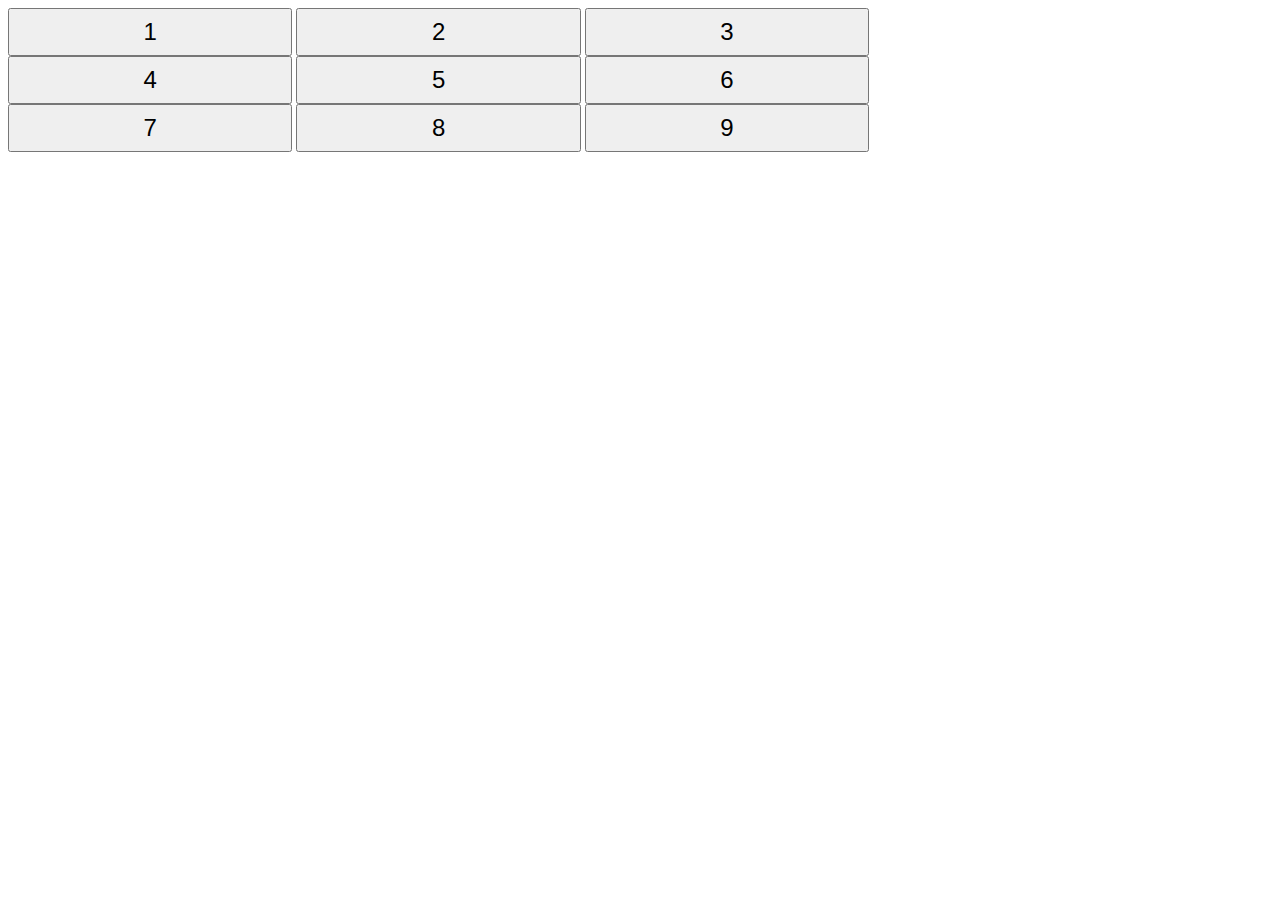
<file: Day 8 - Buttons Container/index.html>
<!-- Enter your HTML code here -->
<!DOCTYPE html>
<html>

<head>
    <meta charset="utf-8">
    <title>Button</title>
    <link rel="stylesheet" href="css/buttonsGrid.css" type="text/css">
</head>

<body>
    <div id="btns">
        <button id="btn1" type="button">1</button>
        <button id="btn2" type="button">2</button>
        <button id="btn3" type="button">3</button>
        <button id="btn4" type="button">4</button>
        <button id="btn5" type="button">5</button>
        <button id="btn6" type="button">6</button>
        <button id="btn7" type="button">7</button>
        <button id="btn8" type="button">8</button>
        <button id="btn9" type="button">9</button>
    </div>
    <script src="js/buttonsGrid.js" type="text/javascript"></script>
</body>

</html>
</file>
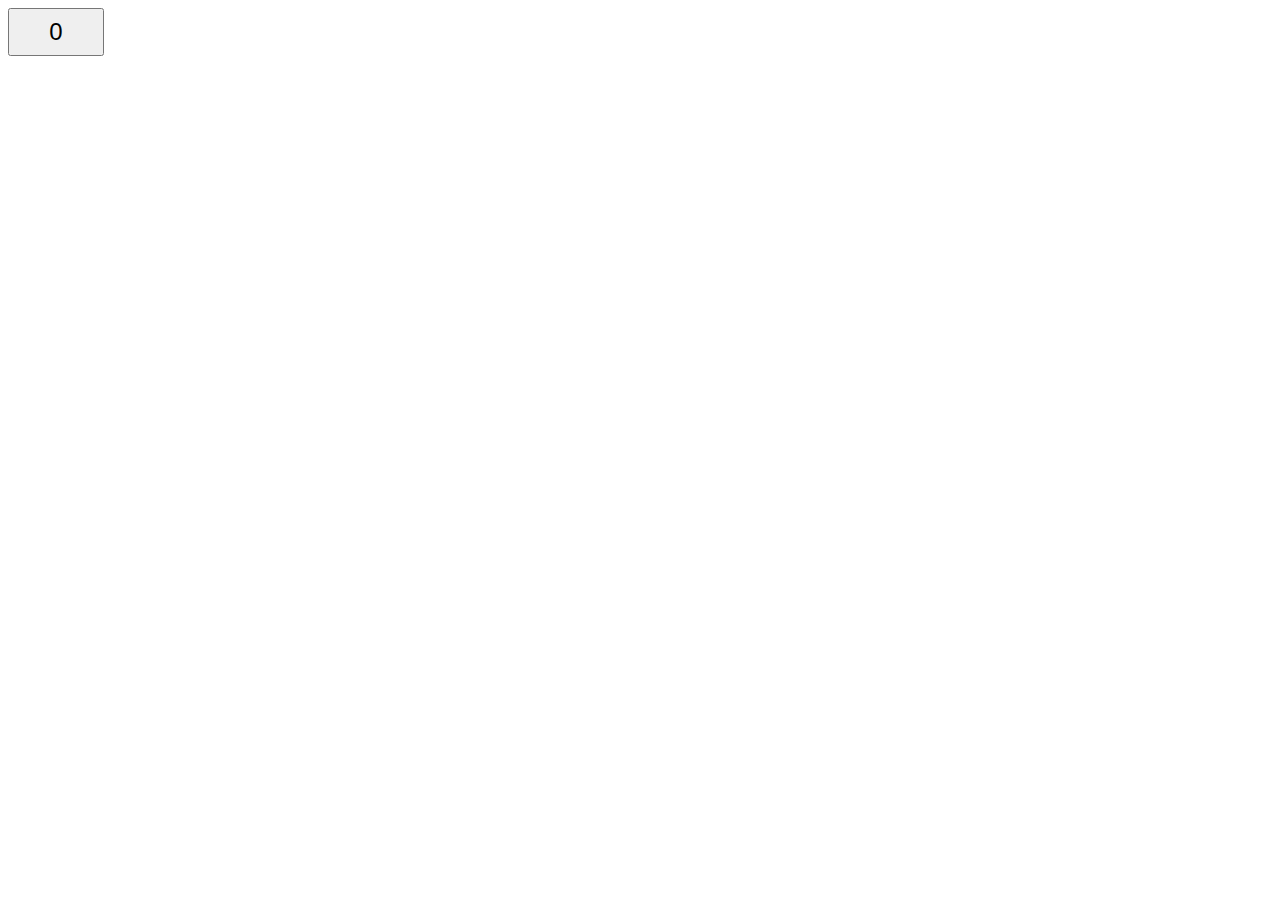
<file: Day 8 - Create a Button/index.html>
<!-- Enter your HTML code here -->
<!DOCTYPE html>
<html>
    <head>
        <meta charset="utf-8">
        <title>Button</title>
        <link rel="stylesheet" href="css/button.css" type="text/css">
    </head>
    <body>
        <button id="btn" type="button">0</button>
        <script src="js/button.js" type="text/javascript"></script>
    </body>
</html>
</file>
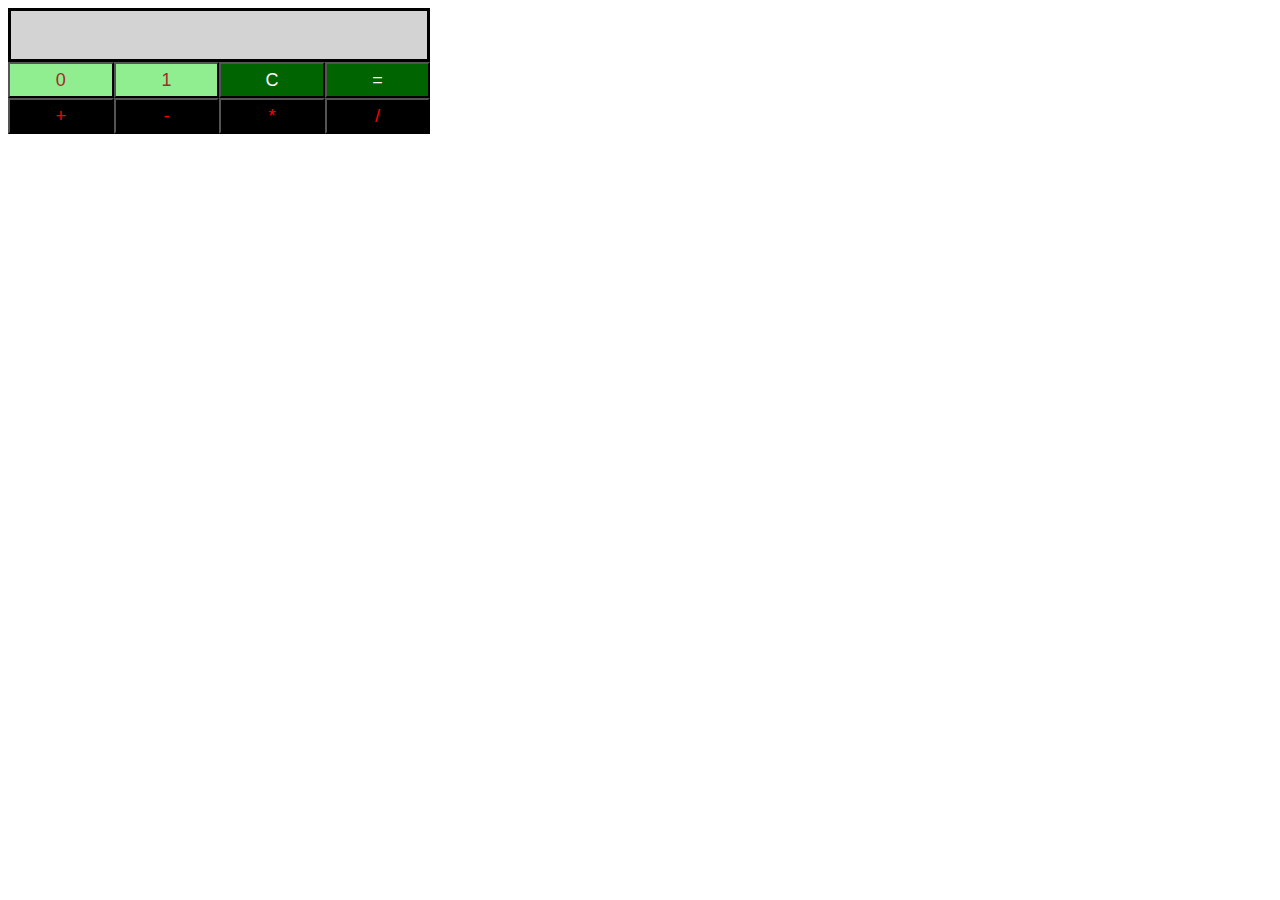
<file: Day 9 - Binary Calculator/index.html>
<!-- Enter your HTML code here -->
<!DOCTYPE html>
<html>

<head>
    <meta charset="utf-8">
    <title>Binary Calculator</title>
    <link rel="stylesheet" href="css/binaryCalculator.css" type="text/css">
</head>

<body>
    <div id="res"></div>
    <div id="btns" class='buttonContainer'>
        <button id="btn0" type="button" class='buttonClass'>0</button>
        <button id="btn1" type="button" class='buttonClass'>1</button>
        <button id="btnClr" type="button" class='buttonClass'>C</button>
        <button id="btnEql" type="button" class='buttonClass'>=</button>
        <button id="btnSum" type="button" class='buttonClass'>+</button>
        <button id="btnSub" type="button" class='buttonClass'>-</button>
        <button id="btnMul" type="button" class='buttonClass'>*</button>
        <button id="btnDiv" type="button" class='buttonClass'>/</button>
    </div>
    <script src="js/binaryCalculator.js" type="text/javascript"></script>
</body>

</html>
</file>
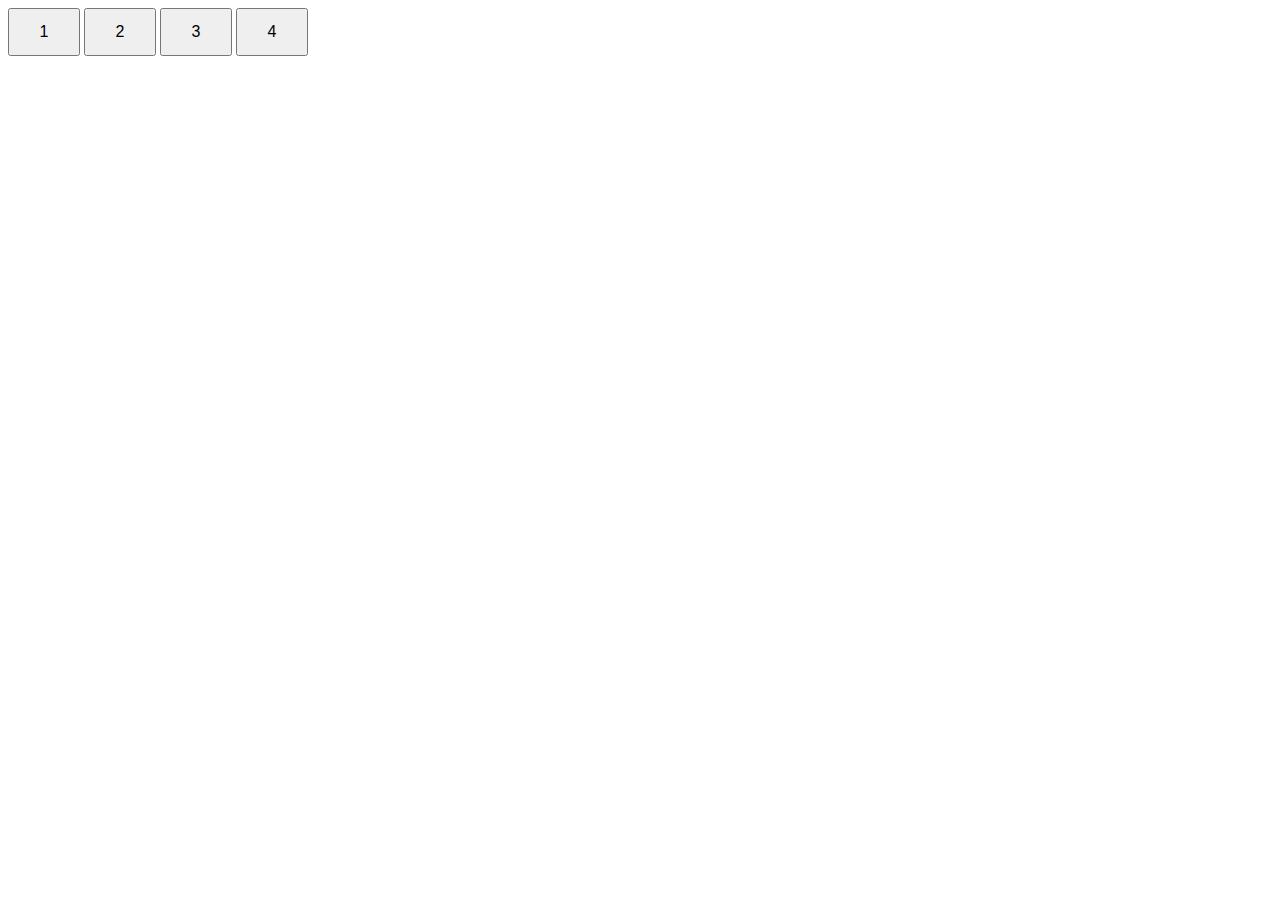
<file: example.html>
<!DOCTYPE html>
<html>
    <head>
        <style>
            .buttonContainer {
                width: 312px;
            }

            .buttonContainer > .buttonClass {
                width: 72px;
                height: 48px;
                font-size: 16px;
            }
        </style>
    </head>
    
    <body>
        <div id='btns' class='buttonContainer'>
            <button id='btn1' class='buttonClass'>1</button>
            <button id='btn2' class='buttonClass'>2</button>
            <button id='btn3' class='buttonClass'>3</button>
            <button id='btn4' class='buttonClass'>4</button>
        </div>

        <script>
            /* Parameter 'e' is the click Event */
            function action(e) {
                /* Older IE browsers have a srcElement property,
                but other browsers have a 'target' property; 
                Set btn to whichever exists. */
                var btn = e.target || e.srcElement;
                
                /* Get the clicked element's innerHTML */
                document.getElementById(btn.id).innerHTML++;
            }
            
            /* Add a click event listener that calls action(e) when clicked */
            document.getElementById('btn1').addEventListener('click', action);
            document.getElementById('btn2').addEventListener('click', action);
            document.getElementById('btn3').addEventListener('click', action);
            document.getElementById('btn4').addEventListener('click', action);
        </script>
    </body>
</html>
</file>
<file: Day 8 - Buttons Container/css/buttonsGrid.css>
button {
    width: 30%;
    height: 48px;
    font-size: 24px;
}

#btns {
    width: 75%;
}
</file>
<file: Day 8 - Create a Button/css/button.css>
#btn {
    width: 96px;
    height: 48px;
    font-size: 24px;
}
</file>
<file: Day 9 - Binary Calculator/css/binaryCalculator.css>
body {
    width: 33%;
}

#res {
    background-color: lightgrey;
    border: solid;
    height: 48px;
    font-size: 20px;
}

#btn0,
#btn1 {
    background-color: lightgreen;
    color: brown;
}

#btnClr,
#btnEql {
    background-color: darkgreen;
    color: white;
}

#btnSum,
#btnSub,
#btnMul,
#btnDiv {
    background-color: black;
    color: red;
}

button {
    width: 25%;
    height: 36px;
    font-size: 18px;
    margin: 0px;
    float: left;
}
</file>
